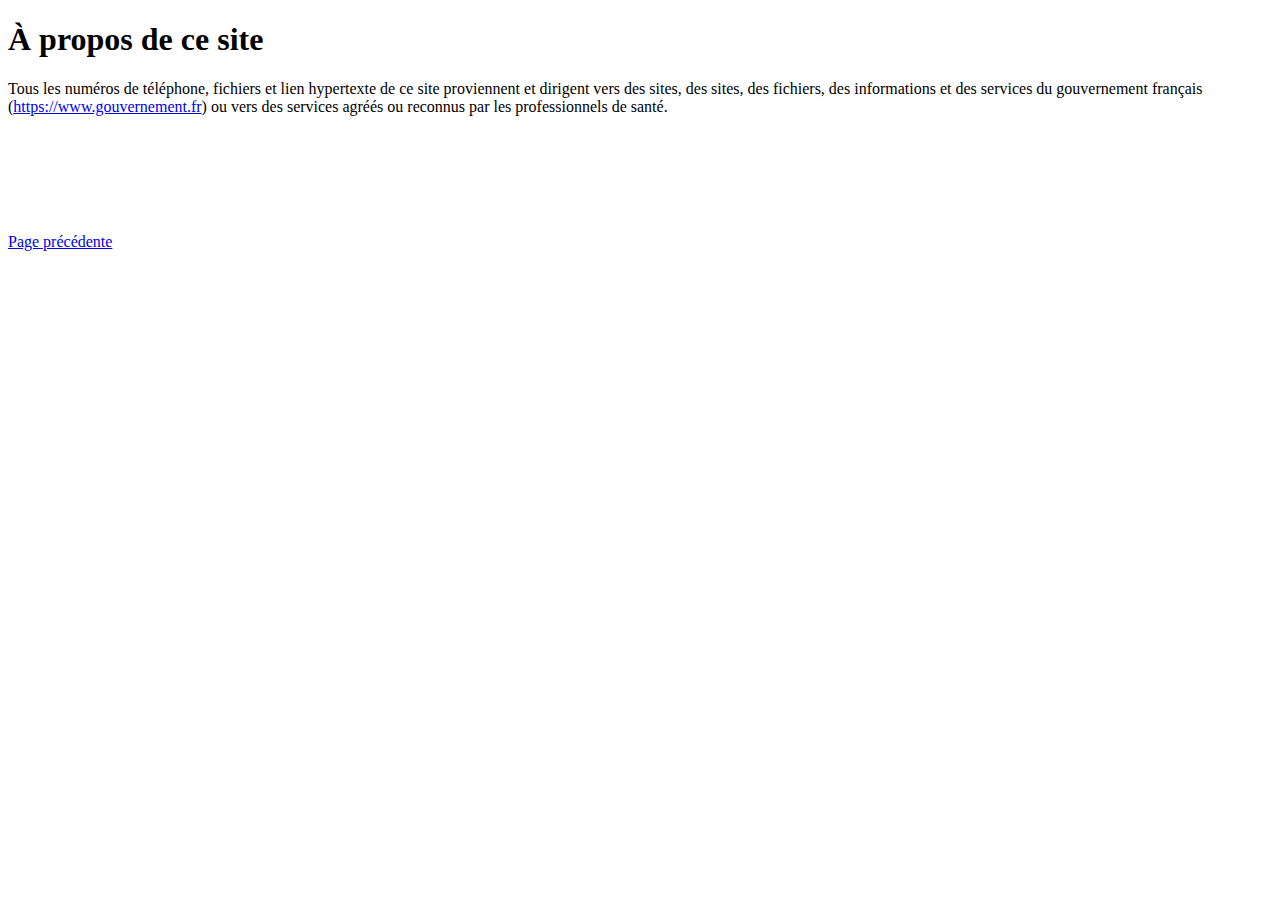
<file: a-propos/index.html>
<!DOCTYPE html>
<html lang="fr">

<head>
    <title>Relais Petite Enfance</title>
    <script src="//rpe78.glitch.me/script.js" defer></script>

    <link rel="stylesheet" href="//rpe78.glitch.me/nav/style.css">
    <link rel="stylesheet" href="//rpe78.glitch.me/fonts/style.css">

    <script src="https://code.jquery.com/jquery-3.5.1.min.js" integrity="sha256-9/aliU8dGd2tb6OSsuzixeV4y/faTqgFtohetphbbj0=" crossorigin="anonymous"></script>
    <script>
        $(function() {
            $("#nav").load("https://rpe78.glitch.me/nav/nav.php");
            $("#footer").load("https://rpe78.glitch.me/nav/footer.php");
        });
    </script>
    <link rel="stylesheet" href="//rpe78.glitch.me/style.css">

</head>

<body>

    <div class="loader">
        <div class="ring"></div>
    </div>
    <div class="content">
        <div class="content">
            <div id="nav"></div>

            <main>
                <h1>À propos de ce site</h1>

                <div style="padding-bottom: 8%;" class="desc num-urgence">
                    <p>Tous les numéros de téléphone, fichiers et lien hypertexte de ce site proviennent et dirigent vers des sites, des sites, des fichiers, des informations et des services du gouvernement français (<a href="https://www.gouvernement.fr">https://www.gouvernement.fr</a>) ou vers des services agréés ou reconnus par les professionnels de santé.</p>

                </div>
                <div class="return">
                    <a href="//rpe78.glitch.me"><span>Page précédente</span></a>
                </div>
            </main>

            <div id="footer"></div>

        </div>
    </div>
    <script src="//rpe78.glitch.me/script.js"></script>
</body>

</html>
</file>
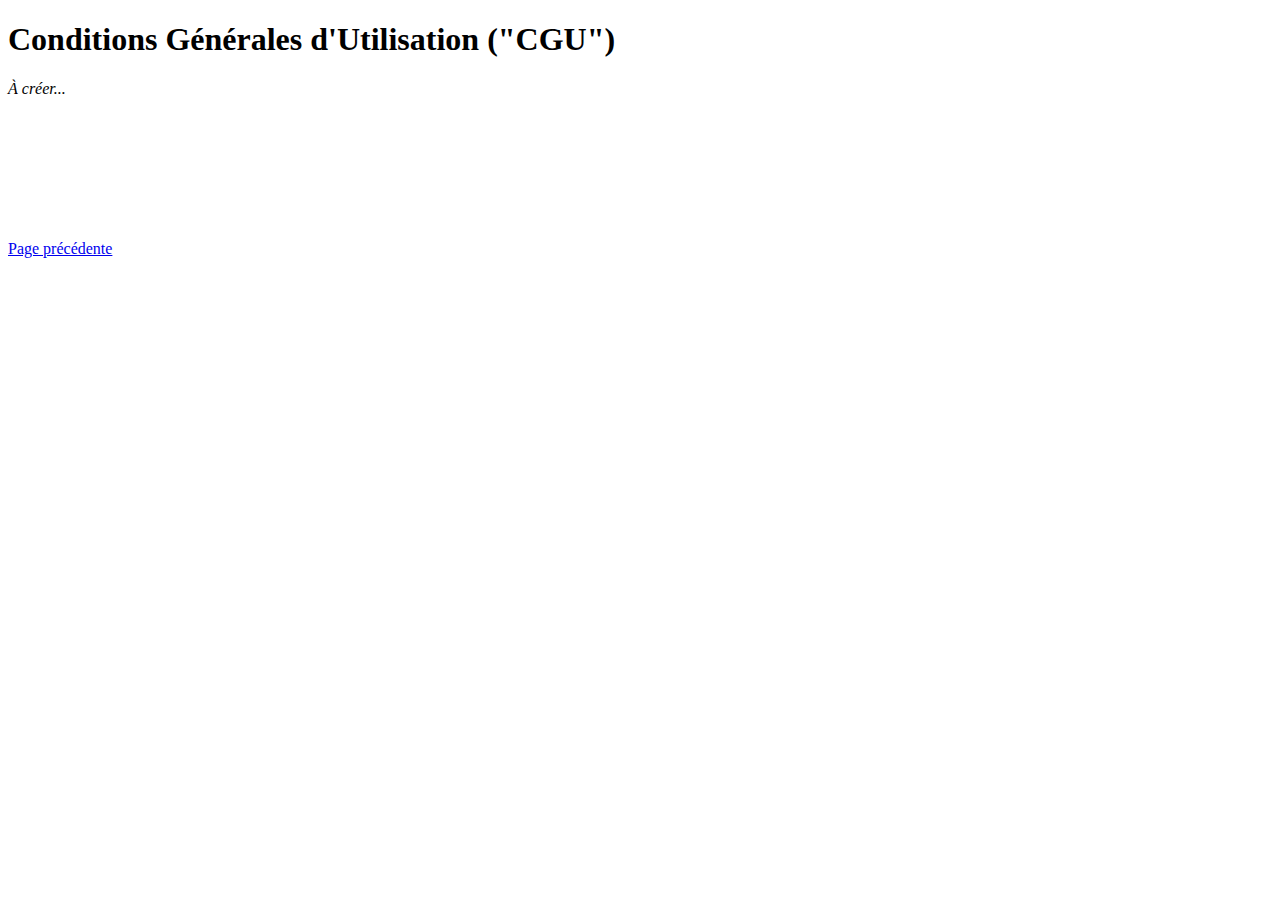
<file: cgu/index.html>
<!DOCTYPE html>
<html lang="fr">

<head>
    <title>Relais Petite Enfance</title>
    <script src="//rpe78.glitch.me/script.js" defer></script>

    <link rel="stylesheet" href="//rpe78.glitch.me/nav/style.css">
    <link rel="stylesheet" href="//rpe78.glitch.me/fonts/style.css">

    <script src="https://code.jquery.com/jquery-3.5.1.min.js" integrity="sha256-9/aliU8dGd2tb6OSsuzixeV4y/faTqgFtohetphbbj0=" crossorigin="anonymous"></script>
    <script>
        $(function() {
            $("#nav").load("https://rpe78.glitch.me/nav/nav.php");
            $("#footer").load("https://rpe78.glitch.me/nav/footer.php");
        });
    </script>
    <link rel="stylesheet" href="//rpe78.glitch.me/style.css">

</head>

<body>

    <div class="loader">
        <div class="ring"></div>
    </div>
    <div class="content">
        <div class="content">
            <div id="nav"></div>

            <main>
                <h1>Conditions Générales d'Utilisation ("CGU")</h1>
                
                <div style="padding-bottom: 10%;" class="desc num-urgence">
                  <p><em>À créer...</em></p>
                  
                </div>
              <div class="return">
                <a href="//rpe78.glitch.me"><span>Page précédente</span></a>
              </div>
            </main>

            <div id="footer"></div>

        </div>
  </div>
  <script src="//rpe78.glitch.me/script.js"></script>
</body>

</html>
</file>
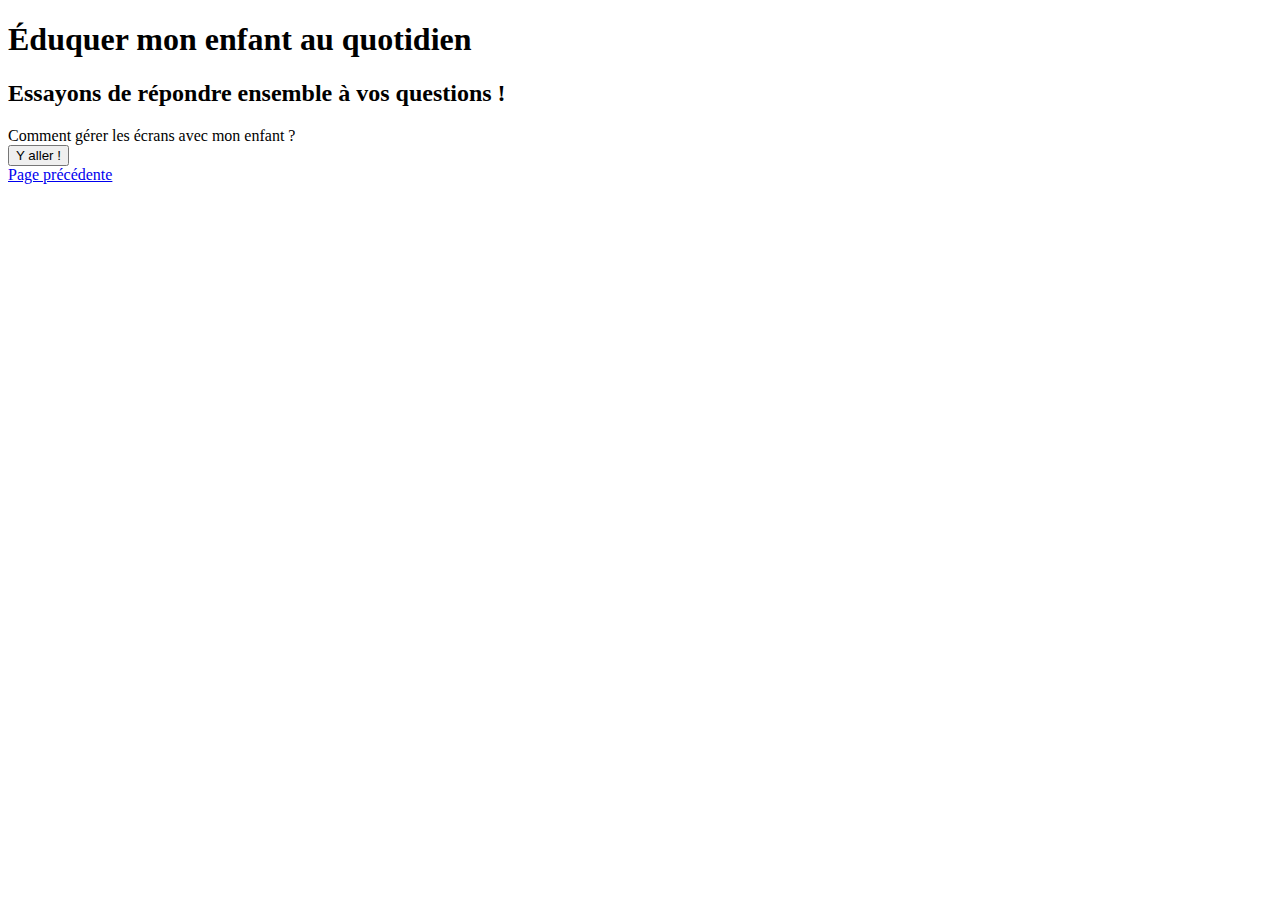
<file: education-de-mon-enfant/index.html>
<!DOCTYPE html>
<html lang="fr">

<head>
    <title>Relais Petite Enfance</title>
    <script src="//rpe78.glitch.me/script.js" defer></script>

    <link rel="stylesheet" href="//rpe78.glitch.me/nav/style.css">
    <link rel="stylesheet" href="//rpe78.glitch.me/fonts/style.css">

    <script src="https://code.jquery.com/jquery-3.5.1.min.js" integrity="sha256-9/aliU8dGd2tb6OSsuzixeV4y/faTqgFtohetphbbj0=" crossorigin="anonymous"></script>
    <script>
        $(function() {
            $("#nav").load("https://rpe78.glitch.me/nav/nav.php");
            $("#footer").load("https://rpe78.glitch.me/nav/footer.php");
        });
    </script>
    <link rel="stylesheet" href="//rpe78.glitch.me/style.css">

</head>

<body>

    <div class="loader">
        <div class="ring"></div>
    </div>
    <div class="content">
        <div class="content">
            <div id="nav"></div>

            <main>
                <h1>Éduquer mon enfant au quotidien</h1>
                <h2>Essayons de répondre ensemble à vos questions !</h2>
                <div>

                    <div class="home-buttons-list">
                        <div class="list-title home-buttons-list-element">
                            <span>Comment gérer les écrans avec mon enfant ?</span>
                        </div>
                        <div class="list-button home-buttons-list-element">
                            <a href="//rpe78.glitch.me/education-de-mon-enfant/les-enfants-et-les-ecrans">
                                <button>Y aller !</button>
                            </a>
                        </div>
                    </div>
                    <!--<div class="home-buttons-list">
                    <div class="list-title home-buttons-list-element">
                        <span>Différents services vous accompagnent</span>
                    </div>
                    <div class="list-button home-buttons-list-element">
                        <a href="#">
                            <button>Y aller !</button>
                        </a>
                    </div>
                </div>
                <div class="home-buttons-list">
                    <div class="list-title home-buttons-list-element">
                        <span>Éducation de mon enfant</span>
                    </div>
                    <div class="list-button home-buttons-list-element">
                        <a href="#">
                            <button>Y aller !</button>
                        </a>
                    </div>
                </div>
                <div class="home-buttons-list">
                    <div class="list-title home-buttons-list-element">
                        <span>Enfance et Covid</span>
                    </div>
                    <div class="list-button home-buttons-list-element">
                        <a href="#">
                            <button>Y aller !</button>
                        </a>
                    </div>
                </div>
                <div class="home-buttons-list">
                    <div class="list-title home-buttons-list-element">
                        <span>Numéros d'urgence</span>
                    </div>
                    <div class="list-button home-buttons-list-element">
                        <a href="#">
                            <button>Y aller !</button>
                        </a>
                    </div>
                </div>-->
                </div>
                <div class="return">
                    <a href="//rpe78.glitch.me"><span>Page précédente</span></a>
                </div>
            </main>

            <div id="footer"></div>

        </div>
    </div>
    <script src="//rpe78.glitch.me/script.js"></script>
</body>

</html>
</file>
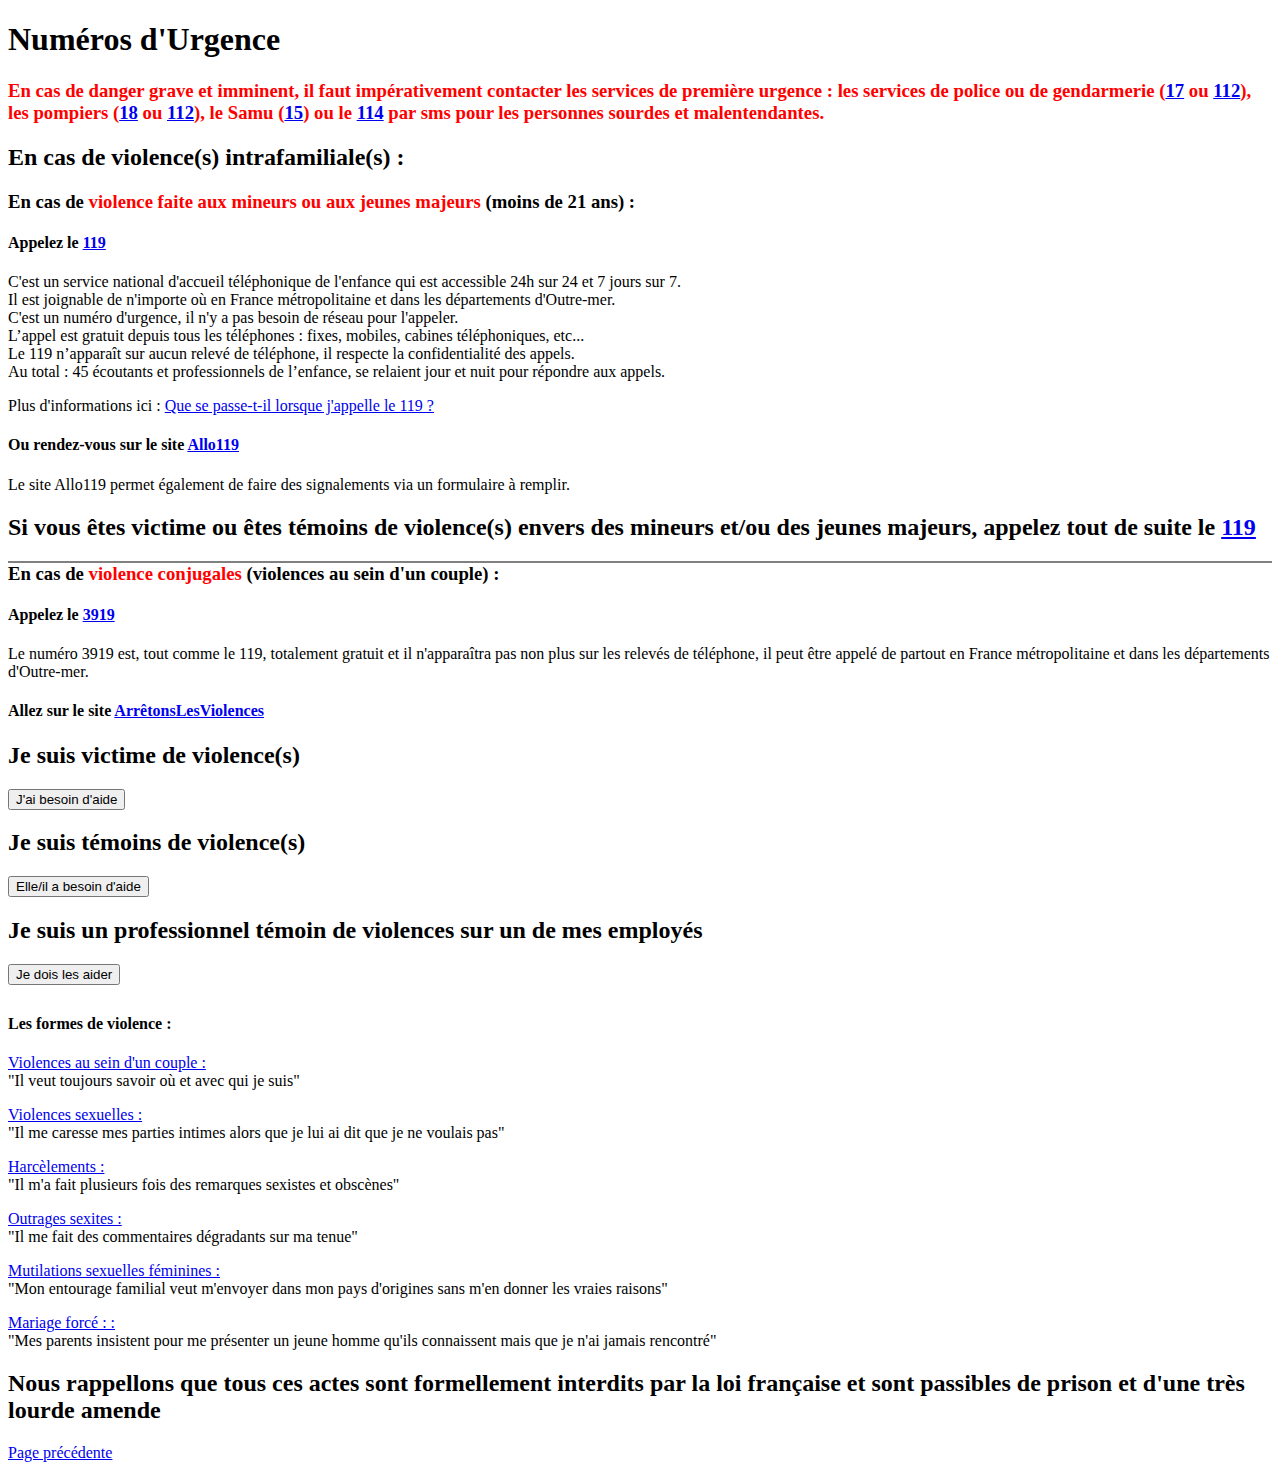
<file: numeros-d-urgence/index.html>
<!DOCTYPE html>
<html lang="fr">

<head>
    <title>Relais Petite Enfance</title>
    <script src="//rpe78.glitch.me/script.js" defer></script>

    <link rel="stylesheet" href="//rpe78.glitch.me/nav/style.css">
    <link rel="stylesheet" href="//rpe78.glitch.me/fonts/style.css">

    <script src="https://code.jquery.com/jquery-3.5.1.min.js" integrity="sha256-9/aliU8dGd2tb6OSsuzixeV4y/faTqgFtohetphbbj0=" crossorigin="anonymous"></script>
    <script>
        $(function() {
            $("#nav").load("https://rpe78.glitch.me/nav/nav.php");
            $("#footer").load("https://rpe78.glitch.me/nav/footer.php");
        });
    </script>
    <link rel="stylesheet" href="//rpe78.glitch.me/style.css">

</head>

<body>

    <div class="loader">
        <div class="ring"></div>
    </div>
    <div class="content">
        <div class="content">
            <div id="nav"></div>

            <main>
                <h1>Numéros d'Urgence</h1>

                <div class="desc num-urgence">
                    <h3 style="color: red;">En cas de danger grave et imminent, il faut impérativement contacter les services de première urgence : les services de police ou de gendarmerie (<a href="tel:17">17</a> ou <a href="tel:112">112</a>), les pompiers (<a href="tel:18">18</a>                        ou <a href="tel:112">112</a>), le Samu (<a href="tel:15">15</a>) ou le <a href="sms:114">114</a> par sms pour les personnes sourdes et malentendantes.</h3>

                    <h2>En cas de violence(s) intrafamiliale(s) :</h2>

                    <h3>En cas de <span style="color: red;">violence faite aux mineurs ou aux jeunes majeurs</span> (moins de 21 ans) :</h3>
                    <h4>Appelez le <a href="tel:119">119</a></h4>
                    <p class="textleft">C'est un service national d'accueil téléphonique de l'enfance qui est accessible 24h sur 24 et 7 jours sur 7.<br>Il est joignable de n'importe où en France métropolitaine et dans les départements d'Outre-mer.<br>C'est un numéro d'urgence,
                        il n'y a pas besoin de réseau pour l'appeler.<br>L’appel est gratuit depuis tous les téléphones : fixes, mobiles, cabines téléphoniques, etc...<br>Le 119 n’apparaît sur aucun relevé de téléphone, il respecte la confidentialité
                        des appels.<br>Au total : 45 écoutants et professionnels de l’enfance, se relaient jour et nuit pour répondre aux appels.</p>
                    <p>Plus d'informations ici : <a target="_blank" href="https://cdn.glitch.global/3a3d5c6c-9319-4475-b1f6-9f74f8ef6141/que-se-passe-t-il-quand-j-appelle-le-119.pdf?v=1665315145998">Que se passe-t-il lorsque j'appelle le 119 ?</a></p>

                    <h4>Ou rendez-vous sur le site <a target="_blank" href="https://allo119.gouv.fr/besoin-daide">Allo119</a></h4>
                    <p>Le site Allo119 permet également de faire des signalements via un formulaire à remplir.</p>




                    <h2 class="impact">Si vous êtes victime ou êtes témoins de violence(s) envers des mineurs et/ou des jeunes majeurs, appelez tout de suite le <a href="tel:119">119</a></h2>

                    <h3 style="border-top: 2px solid grey;">En cas de <span style="color: red;">violence conjugales</span> (violences au sein d'un couple) :</h3>
                    <h4>Appelez le <a href="tel:3919">3919</a></h4>
                    <p>Le numéro 3919 est, tout comme le 119, totalement gratuit et il n'apparaîtra pas non plus sur les relevés de téléphone, il peut être appelé de partout en France métropolitaine et dans les départements d'Outre-mer.</p>

                    <h4>Allez sur le site <a target="_blank" href="https://arretonslesviolences.gouv.fr/">ArrêtonsLesViolences</a></h4>
                    <div class="help-list">
                        <h2 class="impact">Je suis victime de violence(s)</h2>
                        <a target="_blank" href="https://arretonslesviolences.gouv.fr/besoin-d-aide"><button>J'ai besoin d'aide</button></a>
                        <h2 class="impact">Je suis témoins de violence(s)</h2>
                        <a target="_blank" href="https://arretonslesviolences.gouv.fr/je-suis-temoin"><button>Elle/il a besoin d'aide</button></a>
                        <h2 class="impact">Je suis un professionnel témoin de violences sur un de mes employés</h2>
                        <a target="_blank" href="https://arretonslesviolences.gouv.fr/je-suis-professionnel"><button>Je dois les aider</button></a>
                    </div>
                    <h4 style="margin-top: 30px;">Les formes de violence :</h4>
                    <p><a target="_blank" href="https://arretonslesviolences.gouv.fr/besoin-d-aide/violences-au-sein-du-couple">Violences au sein d'un couple :</a><br>"Il veut toujours savoir où et avec qui je suis"</p>
                    <p><a target="_blank" href="https://arretonslesviolences.gouv.fr/besoin-d-aide/violences-sexuelles">Violences sexuelles :</a><br>"Il me caresse mes parties intimes alors que je lui ai dit que je ne voulais pas"</p>
                    <p><a target="_blank" href="https://arretonslesviolences.gouv.fr/besoin-d-aide/harcelements">Harcèlements :</a><br>"Il m'a fait plusieurs fois des remarques sexistes et obscènes"</p>
                    <p><a target="_blank" href="https://arretonslesviolences.gouv.fr/besoin-d-aide/les-outrages-sexistes">Outrages sexites :</a><br>"Il me fait des commentaires dégradants sur ma tenue"</p>
                    <p><a target="_blank" href="https://arretonslesviolences.gouv.fr/besoin-d-aide/mutilations-sexuelles-feminines">Mutilations sexuelles féminines :</a><br>"Mon entourage familial veut m'envoyer dans mon pays d'origines sans m'en donner
                        les vraies raisons"</p>
                    <p><a target="_blank" href="https://arretonslesviolences.gouv.fr/besoin-d-aide/mariage-force">Mariage forcé : :</a><br>"Mes parents insistent pour me présenter un jeune homme qu'ils connaissent mais que je n'ai jamais rencontré"</p>

                    <h2 class="impact">Nous rappellons que tous ces actes sont formellement interdits par la loi française et sont passibles de prison et d'une très lourde amende</h2>
                </div>
                <div class="return">
                    <a href="//rpe78.glitch.me"><span>Page précédente</span></a>
                </div>
            </main>

            <div id="footer"></div>

        </div>
    </div>
    <script src="//rpe78.glitch.me/script.js"></script>
</body>

</html>
</file>
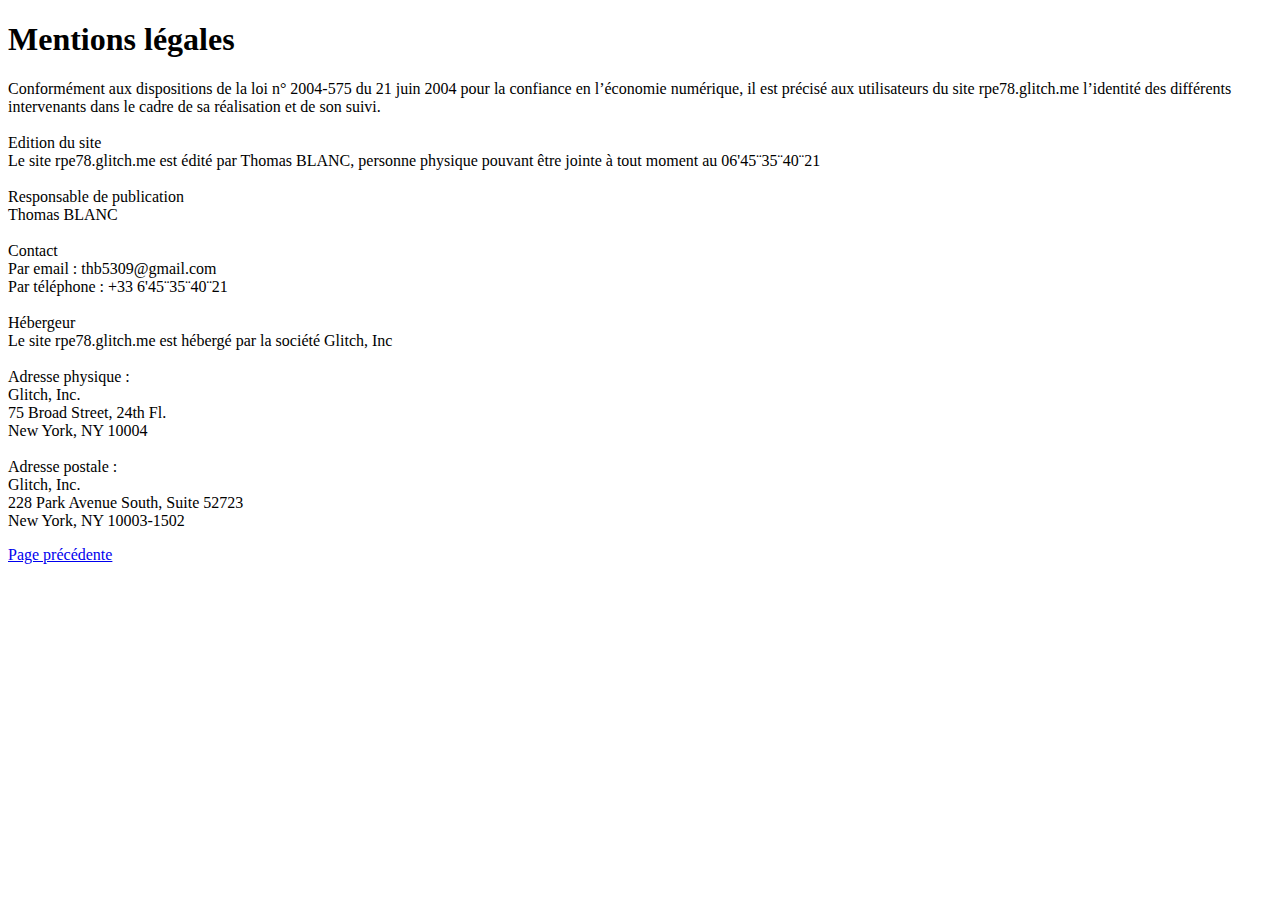
<file: terms/index.html>
<!DOCTYPE html>
<html lang="fr">

<head>
    <title>Relais Petite Enfance</title>
    <script src="//rpe78.glitch.me/script.js" defer></script>

    <link rel="stylesheet" href="//rpe78.glitch.me/nav/style.css">
    <link rel="stylesheet" href="//rpe78.glitch.me/fonts/style.css">

    <script src="https://code.jquery.com/jquery-3.5.1.min.js" integrity="sha256-9/aliU8dGd2tb6OSsuzixeV4y/faTqgFtohetphbbj0=" crossorigin="anonymous"></script>
    <script>
        $(function() {
            $("#nav").load("https://rpe78.glitch.me/nav/nav.php");
            $("#footer").load("https://rpe78.glitch.me/nav/footer.php");
        });
    </script>
    <link rel="stylesheet" href="//rpe78.glitch.me/style.css">

</head>

<body>

    <div class="loader">
        <div class="ring"></div>
    </div>
    <div class="content">
        <div class="content">
            <div id="nav"></div>

            <main>
                <h1>Mentions légales</h1>

                <div class="desc num-urgence">
                    <p>Conformément aux dispositions de la loi n° 2004-575 du 21 juin 2004 pour la confiance en l’économie numérique, il est précisé aux utilisateurs du site rpe78.glitch.me l’identité des différents intervenants dans le cadre de sa réalisation et de son suivi.<br><br>Edition du site<br>Le site rpe78.glitch.me est édité par Thomas BLANC, personne physique pouvant être jointe à tout moment au 06'45¨35¨40¨21<br><br>Responsable de publication<br>Thomas BLANC<br><br>Contact<br>Par email : thb5309@gmail.com<br>Par téléphone : +33 6'45¨35¨40¨21<br><br>Hébergeur<br>Le site rpe78.glitch.me est hébergé par la société Glitch, Inc<br><br>Adresse physique :<br>Glitch, Inc.<br>75 Broad Street, 24th Fl.<br>New York, NY 10004<br><br>Adresse postale :<br>Glitch, Inc.<br>228 Park Avenue South, Suite 52723<br>New York, NY 10003-1502</p>

                </div>
                <div class="return">
                    <a href="//rpe78.glitch.me"><span>Page précédente</span></a>
                </div>
            </main>

            <div id="footer"></div>

        </div>
    </div>
    <script src="//rpe78.glitch.me/script.js"></script>
</body>

</html>
</file>
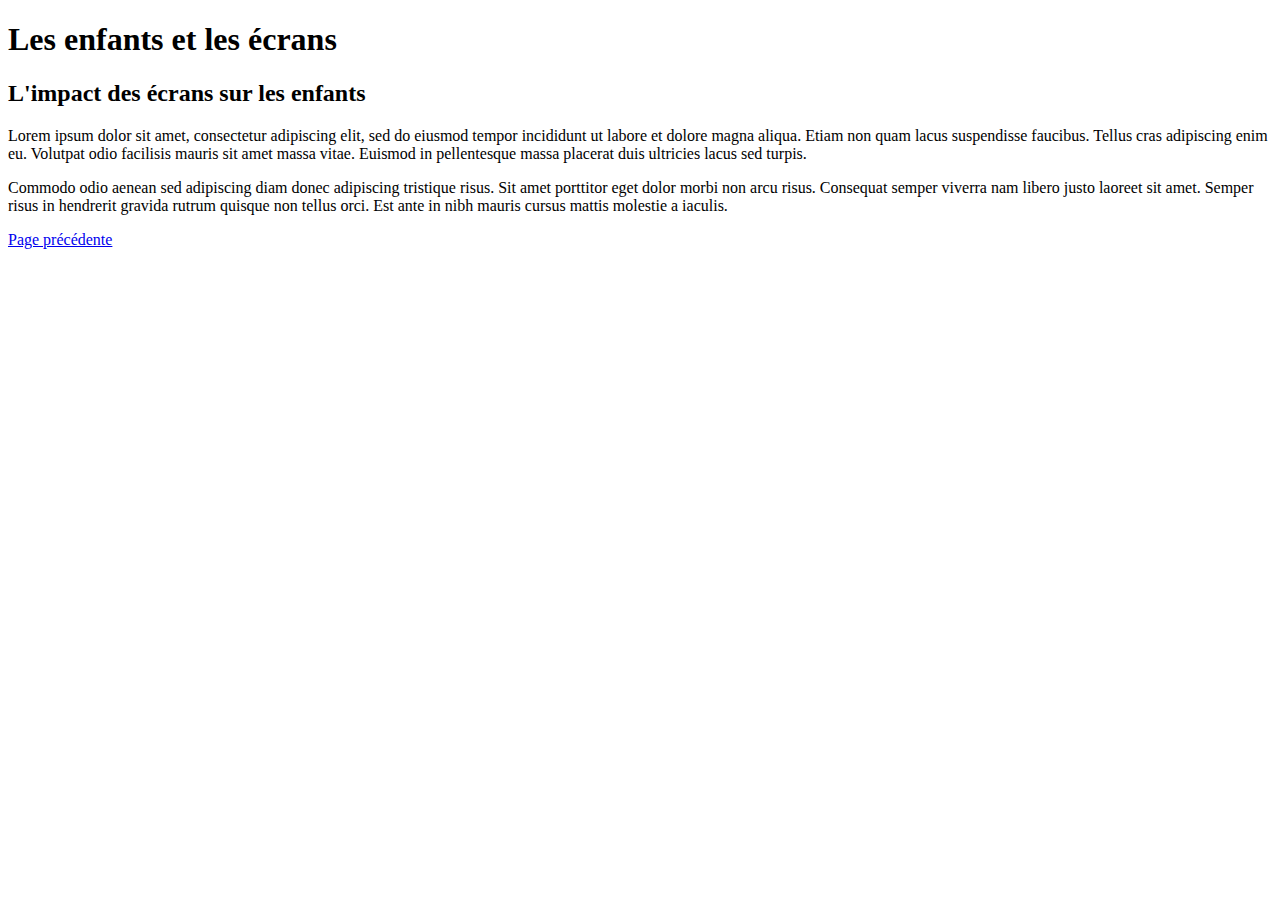
<file: education-de-mon-enfant/les-enfants-et-les-ecrans/index.html>
<!DOCTYPE html>
<html lang="fr">

<head>
    <title>Relais Petite Enfance</title>
    <script src="//rpe78.glitch.me/script.js" defer></script>

    <link rel="stylesheet" href="//rpe78.glitch.me/nav/style.css">
    <link rel="stylesheet" href="//rpe78.glitch.me/fonts/style.css">

    <script src="https://code.jquery.com/jquery-3.5.1.min.js" integrity="sha256-9/aliU8dGd2tb6OSsuzixeV4y/faTqgFtohetphbbj0=" crossorigin="anonymous"></script>
    <script>
        $(function() {
            $("#nav").load("https://rpe78.glitch.me/nav/nav.php");
            $("#footer").load("https://rpe78.glitch.me/nav/footer.php");
        });
    </script>
    <link rel="stylesheet" href="//rpe78.glitch.me/style.css">

</head>

<body>

    <div class="loader">
        <div class="ring"></div>
    </div>
    <div class="content">
        <div class="content">
            <div id="nav"></div>

            <main>
                <h1>Les enfants et les écrans</h1>

                <div class="desc">
                    <h2>L'impact des écrans sur les enfants</h2>
                    <p>Lorem ipsum dolor sit amet, consectetur adipiscing elit, sed do eiusmod tempor incididunt ut labore et dolore magna aliqua. Etiam non quam lacus suspendisse faucibus. Tellus cras adipiscing enim eu. Volutpat odio facilisis mauris sit
                        amet massa vitae. Euismod in pellentesque massa placerat duis ultricies lacus sed turpis.</p>
                    <p>Commodo odio aenean sed adipiscing diam donec adipiscing tristique risus. Sit amet porttitor eget dolor morbi non arcu risus. Consequat semper viverra nam libero justo laoreet sit amet. Semper risus in hendrerit gravida rutrum quisque
                        non tellus orci. Est ante in nibh mauris cursus mattis molestie a iaculis.</p>
                </div>
                <!--<div class="home-buttons-list">
                    <div class="list-title home-buttons-list-element">
                        <span>Différents services vous accompagnent</span>
                    </div>
                    <div class="list-button home-buttons-list-element">
                        <a href="#">
                            <button>Y aller !</button>
                        </a>
                    </div>
                </div>
                <div class="home-buttons-list">
                    <div class="list-title home-buttons-list-element">
                        <span>Éducation de mon enfant</span>
                    </div>
                    <div class="list-button home-buttons-list-element">
                        <a href="#">
                            <button>Y aller !</button>
                        </a>
                    </div>
                </div>
                <div class="home-buttons-list">
                    <div class="list-title home-buttons-list-element">
                        <span>Enfance et Covid</span>
                    </div>
                    <div class="list-button home-buttons-list-element">
                        <a href="#">
                            <button>Y aller !</button>
                        </a>
                    </div>
                </div>
                <div class="home-buttons-list">
                    <div class="list-title home-buttons-list-element">
                        <span>Numéros d'urgence</span>
                    </div>
                    <div class="list-button home-buttons-list-element">
                        <a href="#">
                            <button>Y aller !</button>
                        </a>
                    </div>
                </div>-->
                <div class="return">
                    <a href="//rpe78.glitch.me/education-de-mon-enfant"><span>Page précédente</span></a>
                </div>
            </main>

            <div id="footer"></div>

        </div>
    </div>
    <script src="//rpe78.glitch.me/script.js"></script>
</body>

</html>
</file>
